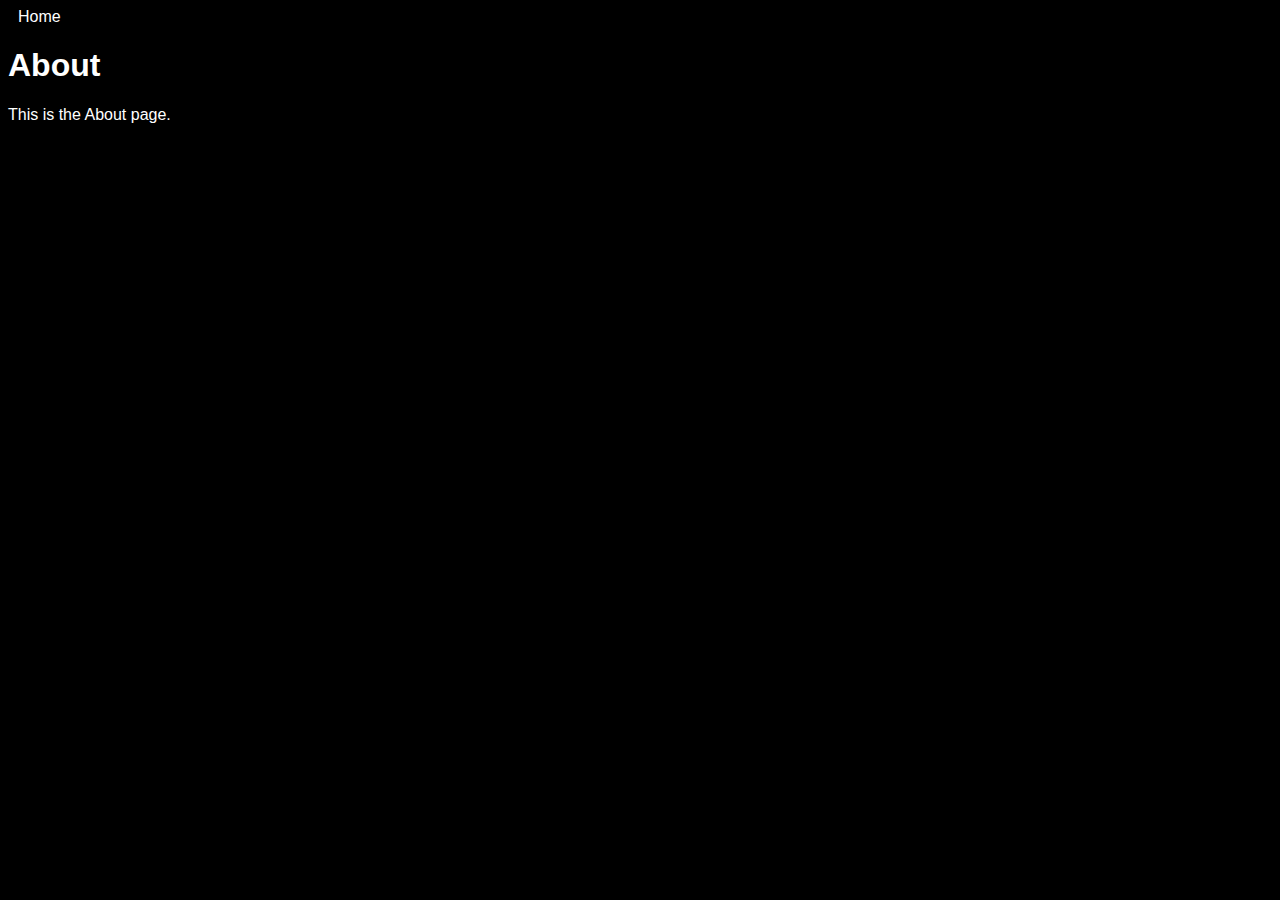
<file: about.html>
<!DOCTYPE html><html><head><title>About</title><link rel='stylesheet' href='style.css'></head><body><nav><a href='index.html'>Home</a></nav><main><h1>About</h1><p>This is the About page.</p></main></body></html>
</file>
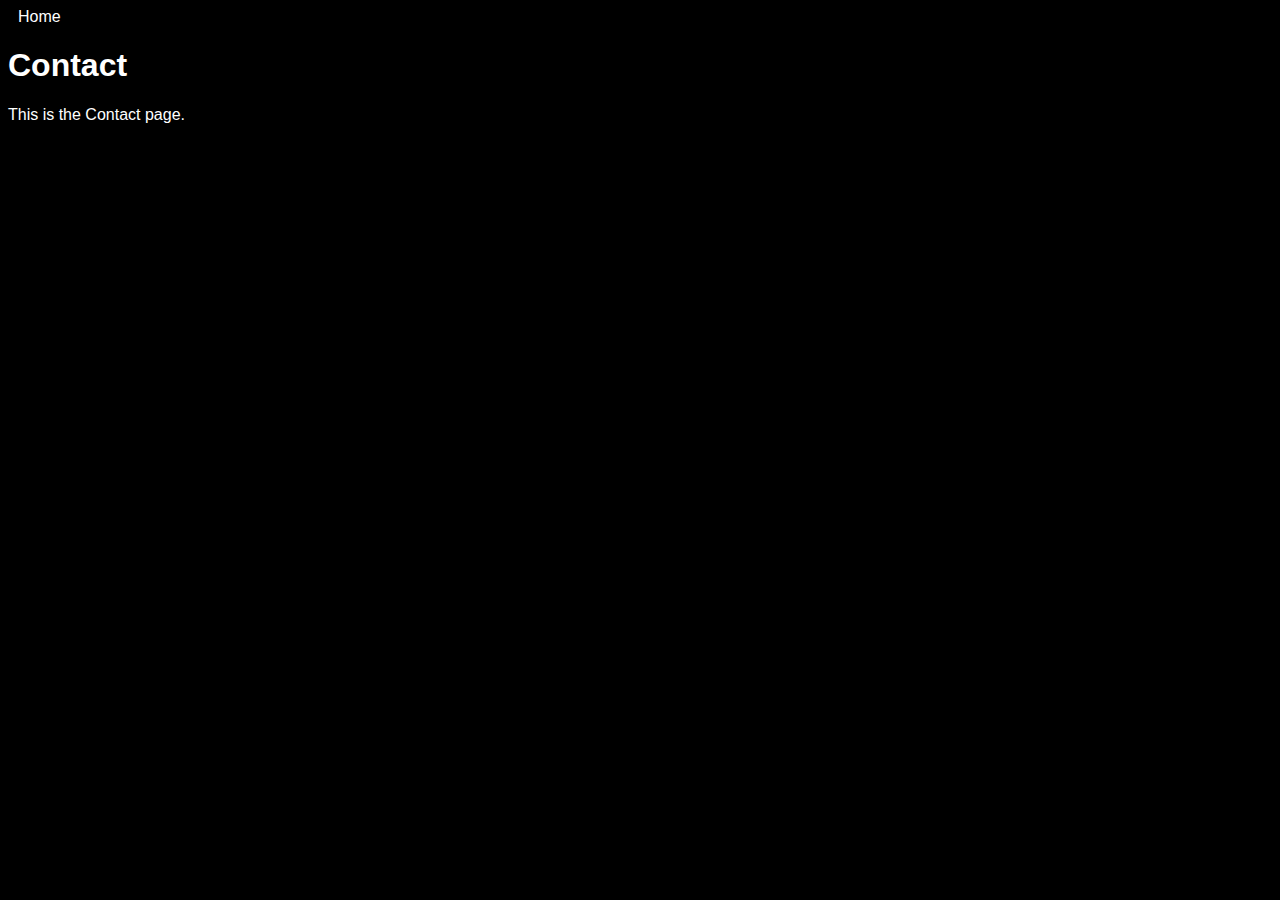
<file: contact.html>
<!DOCTYPE html><html><head><title>Contact</title><link rel='stylesheet' href='style.css'></head><body><nav><a href='index.html'>Home</a></nav><main><h1>Contact</h1><p>This is the Contact page.</p></main></body></html>
</file>
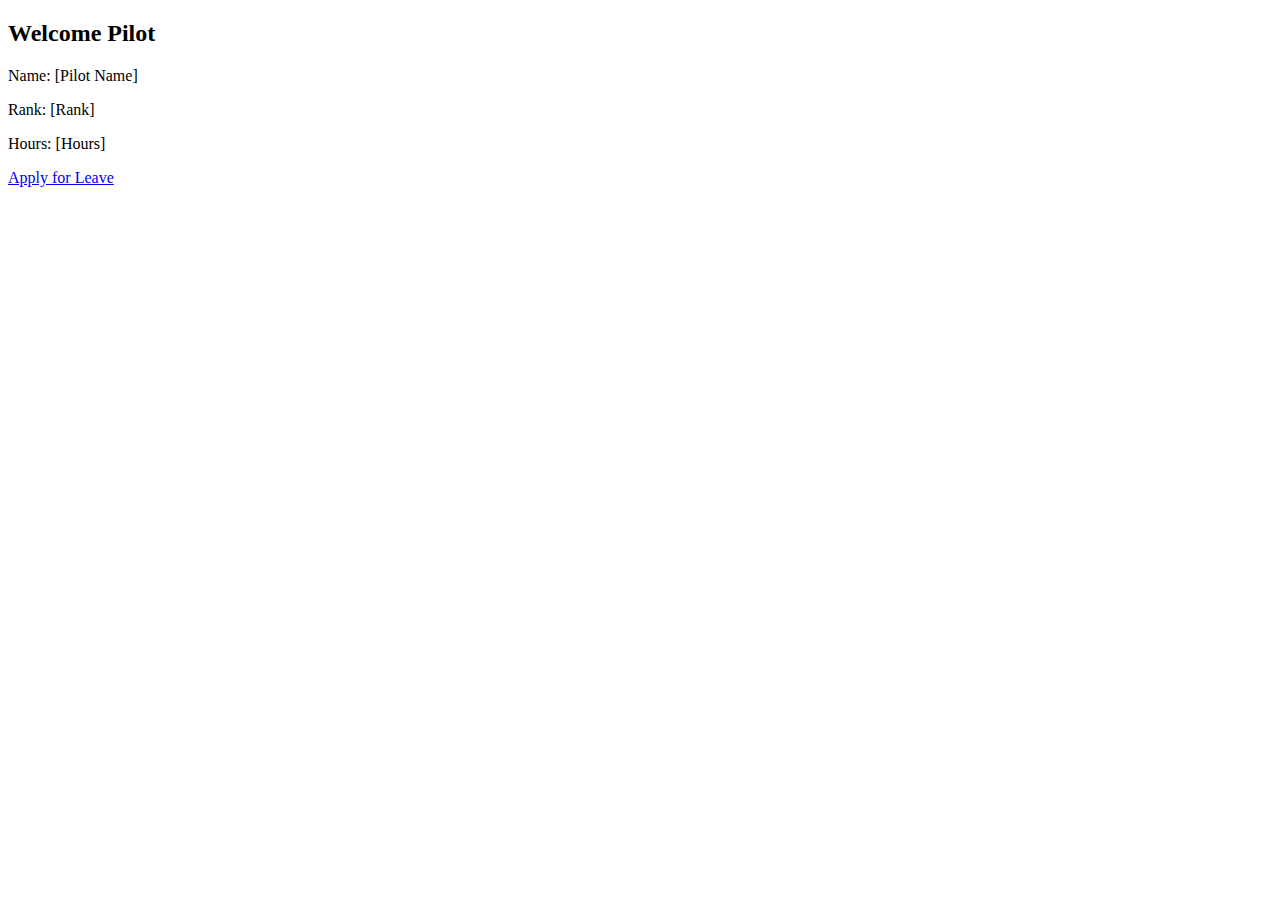
<file: dashboard.html>
<!DOCTYPE html><html><head><title>Crew Center</title></head><body><h2>Welcome Pilot</h2><p>Name: [Pilot Name]</p><p>Rank: [Rank]</p><p>Hours: [Hours]</p><a href='../forms/leave.html'>Apply for Leave</a></body></html>
</file>
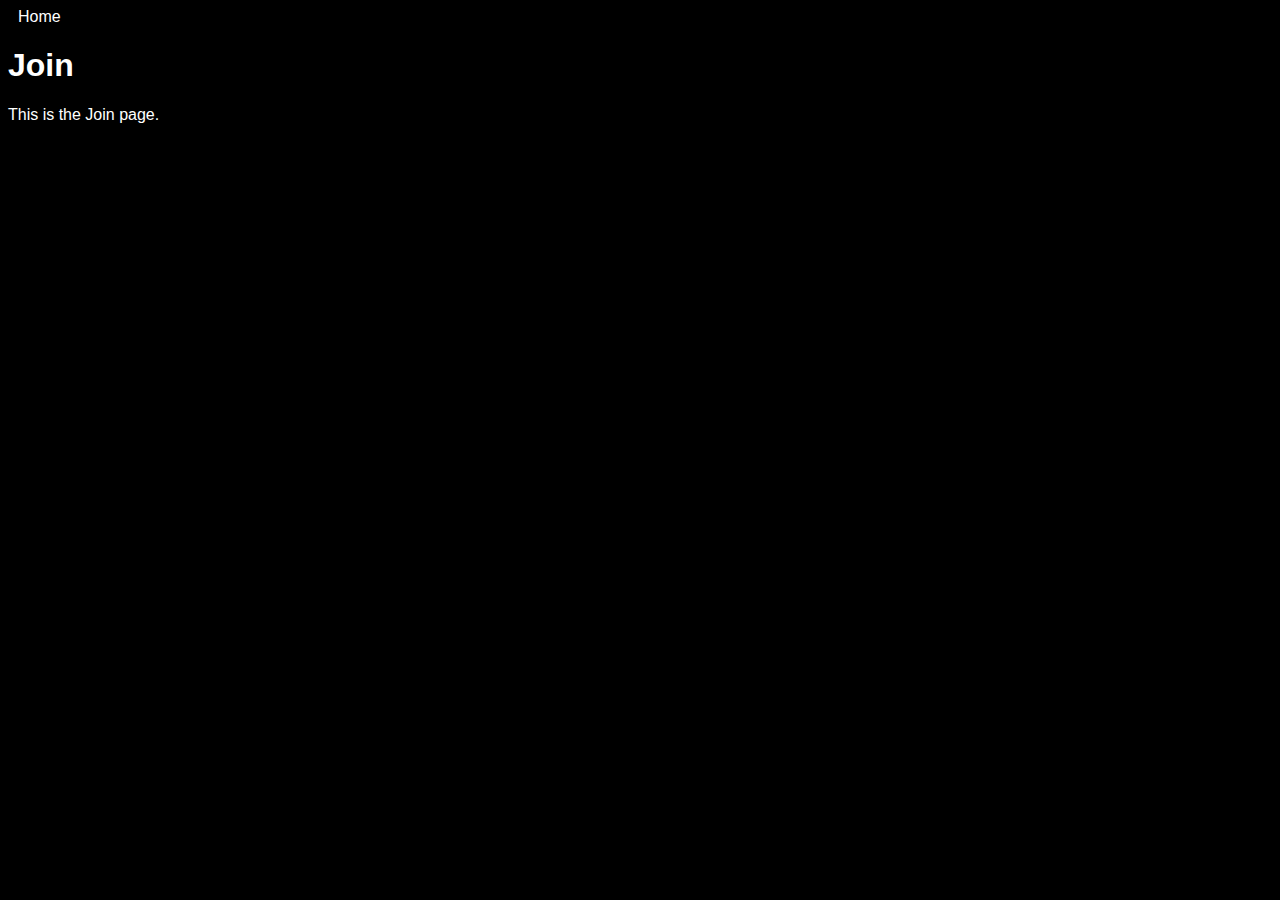
<file: join.html>
<!DOCTYPE html><html><head><title>Join</title><link rel='stylesheet' href='style.css'></head><body><nav><a href='index.html'>Home</a></nav><main><h1>Join</h1><p>This is the Join page.</p></main></body></html>
</file>
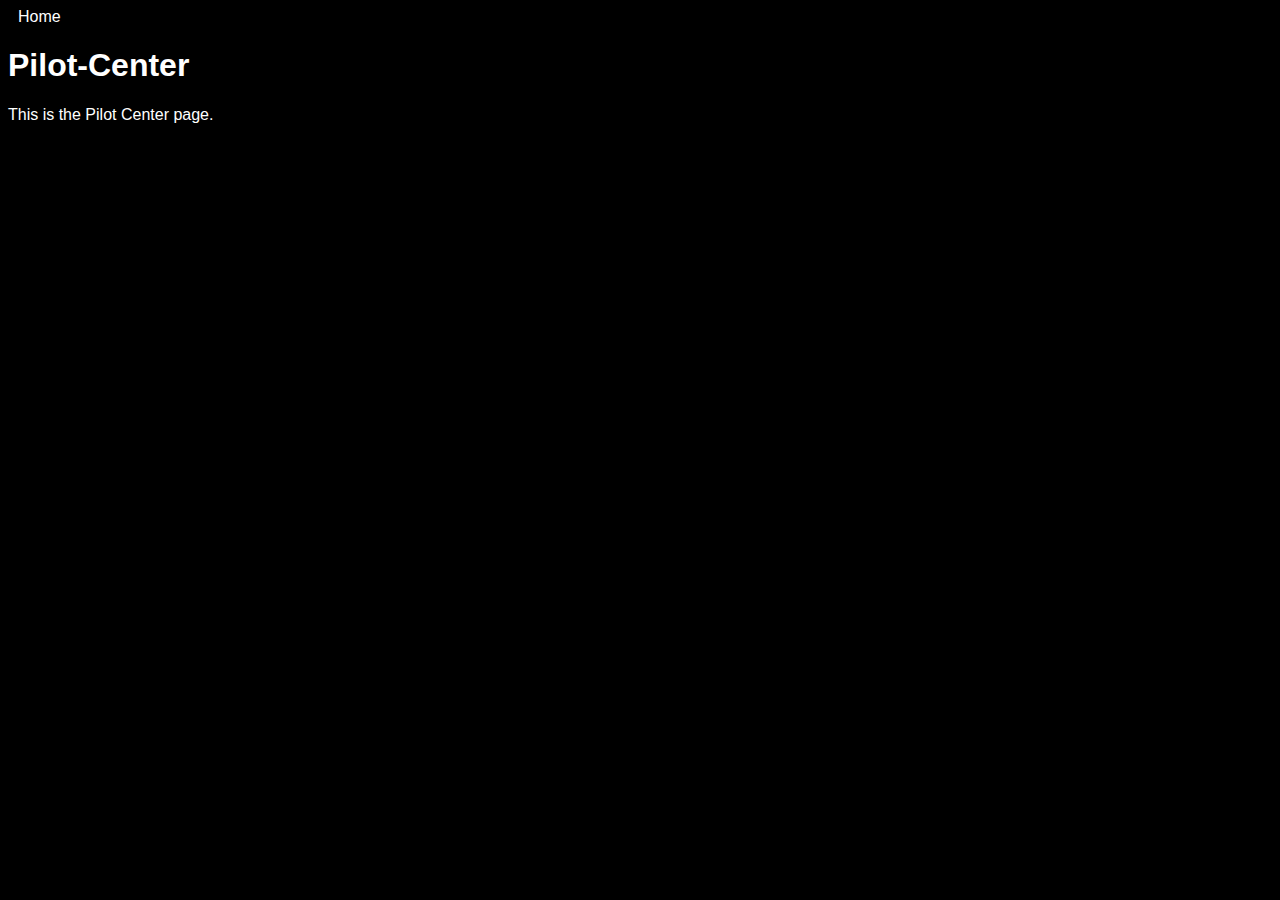
<file: pilot-center.html>
<!DOCTYPE html><html><head><title>Pilot-Center</title><link rel='stylesheet' href='style.css'></head><body><nav><a href='index.html'>Home</a></nav><main><h1>Pilot-Center</h1><p>This is the Pilot Center page.</p></main></body></html>
</file>
<file: style.css>
body {font-family: Arial; background: #000; color: #fff;} header, footer {background: #d32f2f; padding: 10px; text-align: center;} nav a {margin: 10px; color: white; text-decoration: none;} #bgvid {position: fixed; top: 0; left: 0; width: 100%; height: 100%; object-fit: cover; z-index: -1;}
</file>
